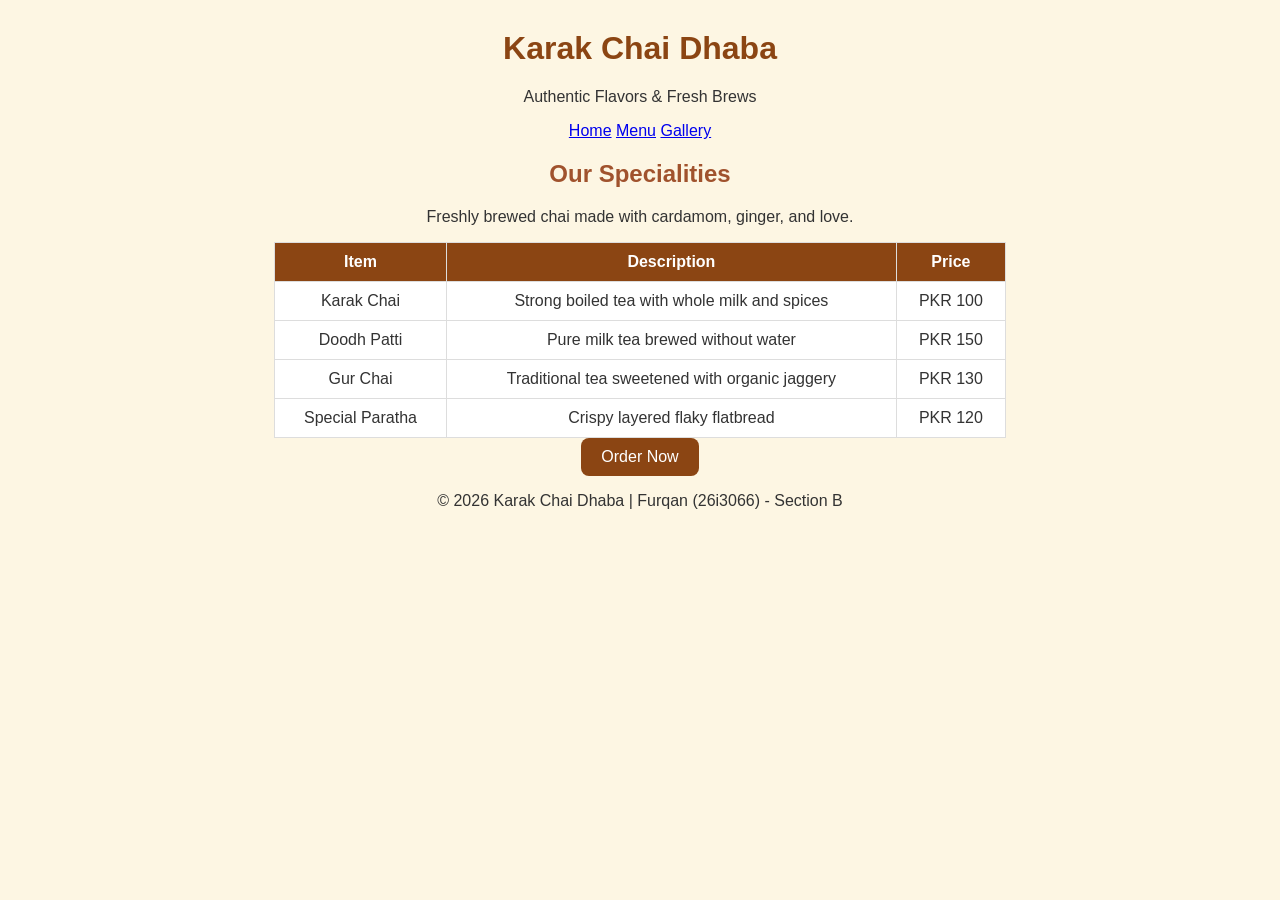
<file: html.html>
<!DOCTYPE html>
<html lang="en">
<head>
  <meta charset="UTF-8">
  <title>Chai Dhaba - Special Menu</title>
  <link rel="stylesheet" href="style.css">
</head>
<body>

  <header>
    <h1>Karak Chai Dhaba</h1>
    <p class="tagline">Authentic Flavors & Fresh Brews</p>
  </header>

  <nav>
    <a href="index.html">Home</a>
    <a href="menu.html">Menu</a>
    <a href="gallery.html">Gallery</a>
  </nav>

  <main>
    <h2>Our Specialities</h2>
    <p>Freshly brewed chai made with cardamom, ginger, and love.</p>

    <table>
      <thead>
        <tr>
          <th>Item</th>
          <th>Description</th>
          <th>Price</th>
        </tr>
      </thead>
      <tbody>
        <tr>
          <td>Karak Chai</td>
          <td>Strong boiled tea with whole milk and spices</td>
          <td>PKR 100</td>
        </tr>
        <tr>
          <td>Doodh Patti</td>
          <td>Pure milk tea brewed without water</td>
          <td>PKR 150</td>
        </tr>
        <tr>
          <td>Gur Chai</td>
          <td>Traditional tea sweetened with organic jaggery</td>
          <td>PKR 130</td>
        </tr>
        <tr>
          <td>Special Paratha</td>
          <td>Crispy layered flaky flatbread</td>
          <td>PKR 120</td>
        </tr>
      </tbody>
    </table>

    <button onclick="orderAlert()">Order Now</button>
  </main>

  <footer>
    <p>&copy; 2026 Karak Chai Dhaba | Furqan (26i3066) - Section B</p>
  </footer>

  <script>
    function orderAlert() {
      alert("Thank you for your order! Your hot Karak Chai will be ready shortly.");
      console.log("Order button clicked on menu.html");
    }
  </script>

</body>
</html>
</file>
<file: style.css>
/* 
  Name: Your Name
  Roll Number: i25XXXX
  Section: SE-B
*/

/* Page Background & Font */
body {
    background-color: #fdf6e3;
    color: #333333;
    font-family: Arial, sans-serif;
    margin: 30px;
    text-align: center;
}

/* Headings Styling */
h1 {
    color: #8b4513;
    font-size: 32px;
}

h2 {
    color: #a0522d;
    font-size: 24px;
}

/* Table Styling */
table {
    margin: 0 auto;
    border-collapse: collapse;
    width: 60%;
    background-color: #ffffff;
}

th, td {
    border: 1px solid #dddddd;
    padding: 10px;
    text-align: center;
}

th {
    background-color: #8b4513;
    color: white;
}

/* Button Styling */
button {
    background-color: #8b4513;
    color: white;
    font-size: 16px;
    padding: 10px 20px;
    border: none;
    border-radius: 8px;
    cursor: pointer;
}

button:hover {
    background-color: #a0522d;
}/* Image Container Centering */
.image-container {
    text-align: center;
    margin: 20px 0;
}

/* Image Styling */
.image-container img {
    max-width: 100%;
    height: auto;
    border-radius: 10px; /* Rounded corners */
    box-shadow: 0 4px 8px rgba(0, 0, 0, 0.2); /* Shadow effect */
}
</file>
